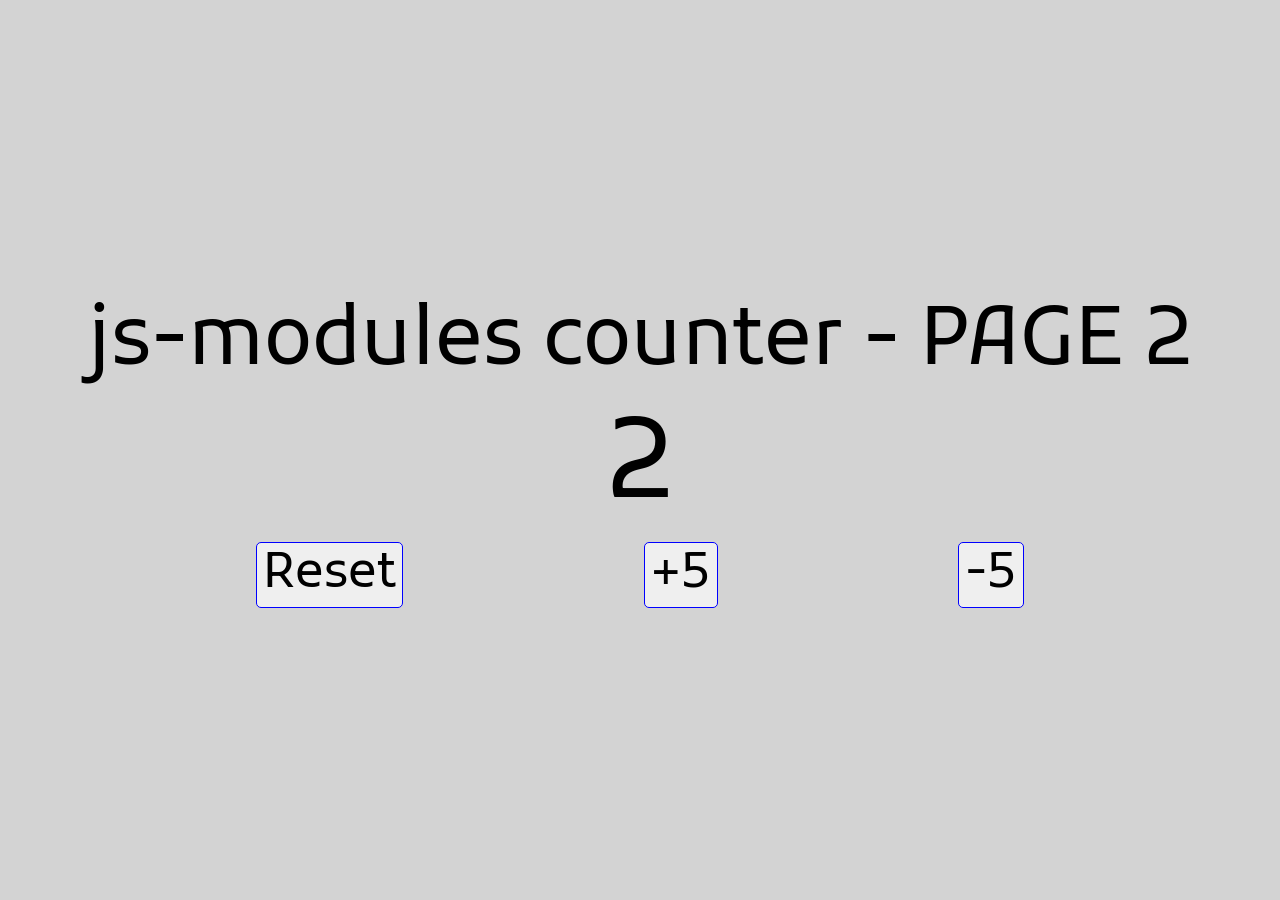
<file: src/2page.html>
<!DOCTYPE HTML>

<html>

<head>
	<meta http-equiv="Content-Type" content="text/html; charset=UTF-8" />
    <title>js-modules</title>
    <link rel="stylesheet" href="./css/index.css">
    <link href="https://fonts.googleapis.com/css2?family=Kufam:ital,wght@1,900&display=swap" rel="stylesheet">    
    <script data-main="script/main" src="script/require.js"></script>
</head>

<body>
    <div class="container">
        <label class="counterLabel">js-modules counter - PAGE 2</label>
        <label class="counter">0</label>
        <div class="buttonContainer">
            <button id="resetButton">Reset</button>
            <button id="plusButton">+5</button>
            <button id="minusButton">-5</button>
        </div>
    </div>        
    <script>
        requirejs(['main'], (main)=>{    
            window.onload = main.initializeCounter(document);
        });
    </script>
</body>

</html>
</file>
<file: src/css/index.css>
html, body {
    height: 100%;      
    padding: 0px;
    margin: 0px;
    background-color: lightgrey;
}

div.container {   
    height: 100%;
    
    display: flex;
    flex-direction: column;    
    justify-content: center;
    align-items: center; 
    font-family: 'Kufam', cursive;
}

.counterLabel{    
    font-size: 5em;
}

.counter {            
    font-size: 7em;
}

.buttonContainer{
    width: 60%;
    display: flex;
    flex-direction: row;
    justify-content: space-between;    
}

.buttonContainer button{
    font-family: 'Kufam', cursive;
    font-size: 3em;    
    border: 1px solid blue;
    border-radius: 5px;
}

.nextPageButton {
    font-family: 'Kufam', cursive;
    font-size: 3em;    
    border: 1px solid blue;
    border-radius: 5px;
    margin-top: 15px;
}
</file>
